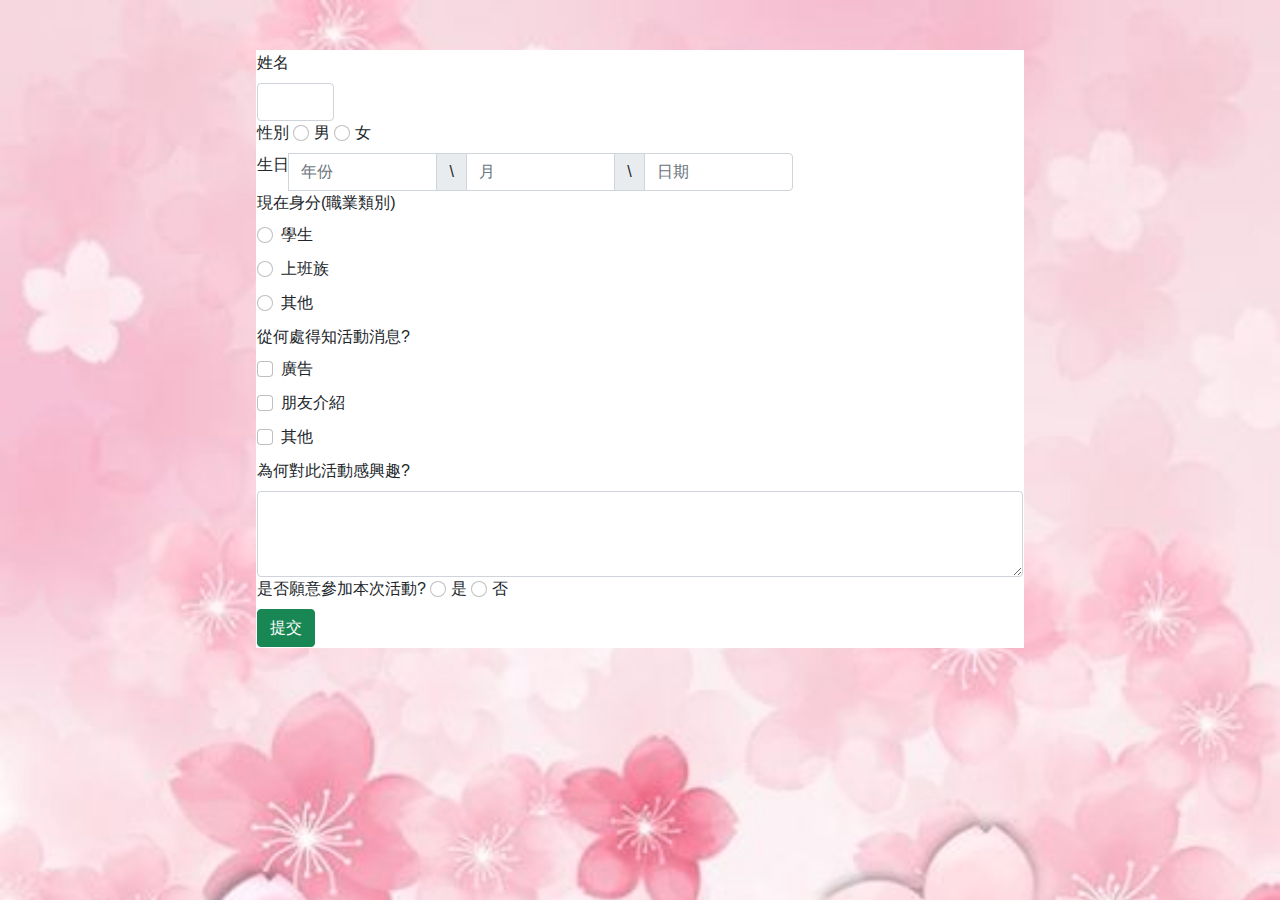
<file: Sakura/forms.html>
<!DOCTYPE html>
<html lang="en">
<head>
    <meta charset="UTF-8">
    <meta http-equiv="X-UA-Compatible" content="IE=edge">
    <meta name="viewport" content="width=device-width, initial-scale=1.0">
    <title>Document</title>
    <link rel="stylesheet" href="bootstrap.css">
    <link rel="preconnect" href="https://fonts.googleapis.com">
    <link rel="preconnect" href="https://fonts.gstatic.com" crossorigin>
    <link href="https://fonts.googleapis.com/css2?family=Caveat:wght@600&display=swap" rel="stylesheet">
    <link rel="stylesheet" href="all.css">
    <link rel="stylesheet" href="forms.css">
    <script src="jquery-3.6.0.min.js"></script>
</head>
<body>
    <form style="width: 60%; height: 70%; margin: 50px auto; border: 1px solid white; background-color: white;" action="">
        <div>
            <label for="name" class="form-label">姓名</label>
            <input style="width: 10%;" type="text" class="form-control" id="name">
        </div>
        <div>
            <label for="gender1" class="form-label">性別</label>
            <input type="radio" class="form-check-input" name="gend" id="gender1">
            <label for="gender1" class="form-check-label">男</label>
            <input type="radio" class="form-check-input" name="gend" id="gender2">
            <label for="gender2" class="form-check-label">女</label>
        </div>
        <div style="width: 70%;" class="input-group">
            <label for="birth" class="form-label">生日</label>
            <input type="text" class="form-control" id="birth" placeholder="年份">
            <span class="input-group-text">\</span>
            <input type="text" class="form-control"placeholder="月">
            <span class="input-group-text">\</span>
            <input type="text" class="form-control"placeholder="日期">
        </div>
        <div>
            <label class="form-label">現在身分(職業類別)</label>
            <div class="form-check">
                <input type="radio" class="form-check-input" name="profess" id="profession" value="profes">
                <label for="profession" class="form-label">學生</label>
            </div>
            <div class="form-check">
                <input type="radio" class="form-check-input" name="profess" id="profession2" value="profes">
                <label for="profession2" class="form-label">上班族</label>
            </div>
            <div class="form-check">
                <input type="radio" class="form-check-input" name="profess" id="profession3" value="profes">
                <label for="profession3" class="form-label">其他</label>
            </div>
        </div>
        <div>
            <label class="form-label">從何處得知活動消息?</label>
            <div>
                <div class="form-check">
                    <input type="checkbox" class="form-check-input" name="activ1" id="activity1" value="profes">
                    <label for="activity1" class="form-label">廣告</label>
                </div>
                <div class="form-check">
                    <input type="checkbox" class="form-check-input" name="activ2" id="activity2" value="profes">
                    <label for="activity2" class="form-label">朋友介紹</label>
                </div>
                <div class="form-check">
                    <input type="checkbox" class="form-check-input" name="activ3" id="activity3" value="profes">
                    <label for="activity3" class="form-label">其他</label>
                </div>
            </div>
        </div>
        <div>
            <label for="question2" class="form-label">為何對此活動感興趣?</label>
            <textarea class="form-control" rows="3" id="questions2"></textarea>
        </div>
        <div>
            <label for="question3" class="form-label">是否願意參加本次活動?</label>
            <input type="radio" class="form-check-input" name="join" id="join1">
            <label for="join1" class="form-check-label">是</label>
            <input type="radio" class="form-check-input" name="join" id="join2">
            <label for="join2" class="form-check-label">否</label>
        </div>
        <div>
            <button id="submit-btn" type="submit" class="btn btn-success">提交</button>
        </div>
        <script>
            var submit = document.getElementById("submit-btn");

            submit.onclick = function(){
                var x = Math.random();
                if(x <= 0.1){
                    alert("恭喜中獎(gogolo)");
                }
                else if(0.1 < x <= 0.2){
                    alert("恭喜中獎(switch)");
                }
                else if(0.2 < x <= 0.5){
                    alert("恭喜中獎(iphone)");
                }
                else{
                    alert("可惜沒中獎")
                }
            }
        </script>
    </form>
</body>
</html>
</file>
<file: Sakura/forms.css>
body{
    background-image: url('2.jpg');
    background-repeat: no-repeat;
    background-size: cover;
    box-sizing: border-box;
    font-family: 'Caveat', cursive;
    font-family: 'Noto Sans TC', sans-serif;
}
</file>
